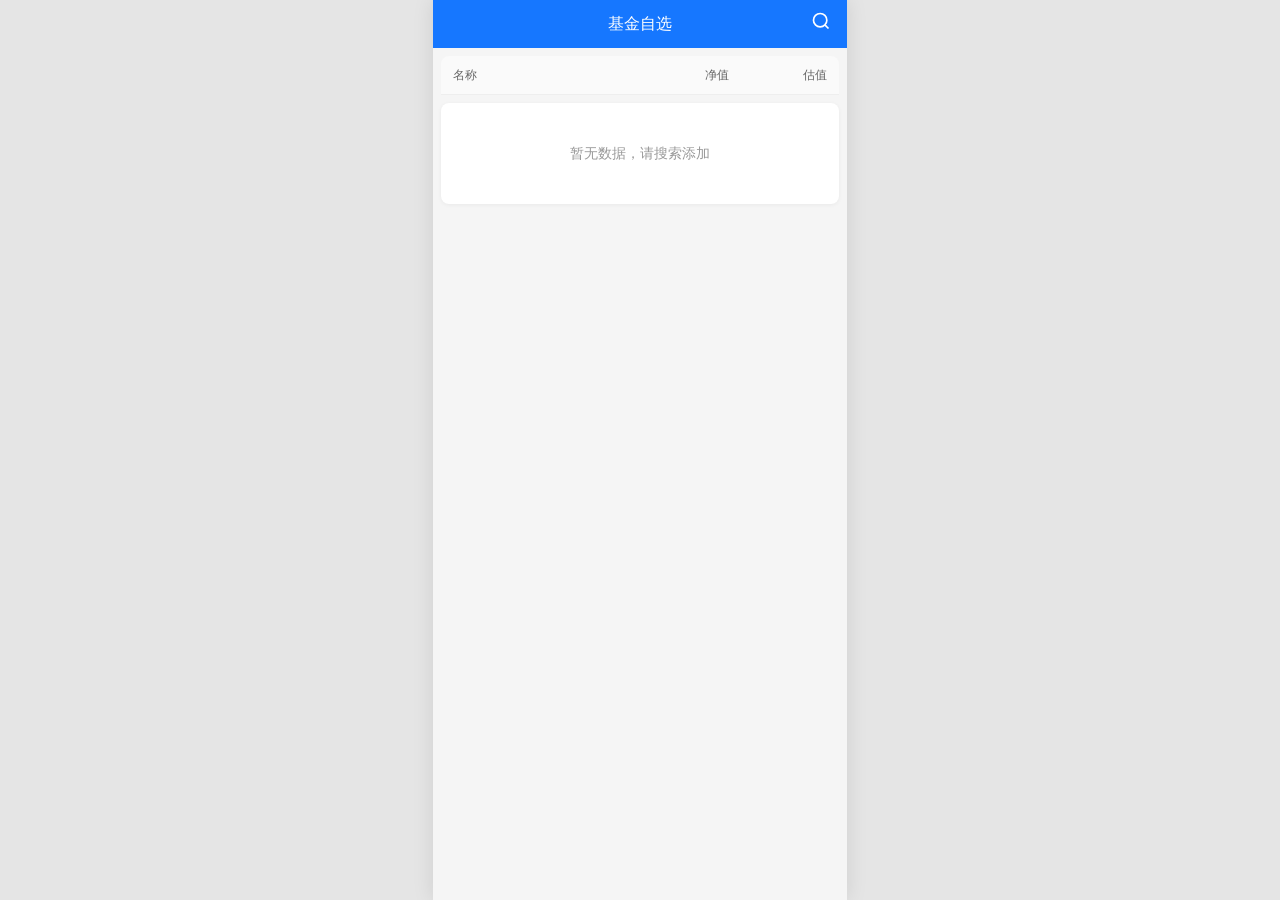
<file: index.html>
<!DOCTYPE html>
<html lang="zh-CN">
<head>
  <meta charset="UTF-8">
  <meta name="viewport" content="width=device-width, initial-scale=1.0, maximum-scale=1.0, user-scalable=no">
  <title>咕叽</title>
  <link rel="icon" type="image/svg+xml" href="./favicon.svg">
  <link rel="icon" type="image/x-icon" href="./favicon.ico" sizes="any">
  <script type="module" crossorigin src="./assets/index-BpXdGo4M.js"></script>
  <link rel="stylesheet" crossorigin href="./assets/index-CtFuKP87.css">
</head>
<body>
  <div id="app"></div>
</body>
</html>
</file>
<file: assets/index-CtFuKP87.css>
html{background:#e5e5e5;height:-webkit-fill-available}*{box-sizing:border-box;margin:0;padding:0}body{font-family:-apple-system,BlinkMacSystemFont,Segoe UI,Roboto,Helvetica Neue,Arial,sans-serif;background:#f5f5f5;color:#333;line-height:1.5;min-height:100vh;min-height:-webkit-fill-available;min-height:100dvh;overflow-x:hidden;max-width:414px;margin:0 auto;box-shadow:0 0 20px #0000001a}.pull-indicator{position:fixed;top:-48px;left:50%;transform:translate(-50%);width:100%;max-width:414px;height:96px;background:#1677ff;z-index:45}.pull-content{position:fixed;top:-56px;left:50%;width:100%;max-width:414px;height:48px;display:flex;flex-direction:column;align-items:center;justify-content:center;font-size:13px;color:#fff}.dots{display:flex;gap:4px;margin-bottom:4px}.dot{width:5px;height:5px;background:#fff6;border-radius:50%;transition:all .2s ease}.dots.pulling .dot{background:#ffffffb3;transform:scale(.8)}.dots.active .dot{opacity:1;animation:dotBounce 1.4s infinite ease-in-out both}.dots.active .dot:nth-child(1){animation-delay:-.32s}.dots.active .dot:nth-child(2){animation-delay:-.16s}@keyframes dotBounce{0%,80%,to{transform:scale(.6);background:#ffffff80}40%{transform:scale(1);background:#fff}}.pull-text{font-size:12px;color:#fffc}.pull-indicator.refreshing .pull-text{color:#fff}.header-bg{position:fixed;top:0;left:50%;transform:translate(-50%);width:100%;max-width:414px;height:48px;background:#1677ff;z-index:40}.header-content{position:fixed;top:0;left:50%;transform:translate(-50%);width:100%;max-width:414px;height:48px;display:flex;align-items:center;justify-content:center;z-index:50}.header-title{color:#fff;font-size:16px;font-weight:500}.header-search{position:absolute;right:12px;color:#fff;cursor:pointer;padding:4px}.header-search:hover{opacity:.8}.container{min-height:100vh;min-height:-webkit-fill-available;min-height:var(--vh, 100dvh);background:#f5f5f5;transition:transform .15s ease;padding-top:48px;padding-bottom:48px}.up{color:#ef4444}.down{color:#22c55e}.flat{color:#6b7280}.mobile-header{display:flex;padding:10px 12px;background:#fafafa;border-bottom:1px solid #eee;font-size:12px;color:#666;margin:8px 8px 0;border-radius:8px 8px 0 0}.fund-list-mobile .data-list{background:#fff;margin:8px;border-radius:8px;box-shadow:0 1px 4px #0000000d;overflow:hidden}.item-card-wrapper{position:relative;overflow:hidden;border-bottom:1px solid #f0f0f0}.item-card-wrapper:last-child{border-bottom:none}.item-card{position:relative;z-index:2;background:#fff;transition:transform .2s ease;width:100%}.item-row{flex:1;display:flex;align-items:center;padding:12px;min-width:0;width:100%}.item-info{flex:1;min-width:0}.item-info .item-name{display:block;font-size:14px;font-weight:500;color:#333;white-space:nowrap;overflow:hidden;text-overflow:ellipsis}.item-info .item-code{font-size:11px;color:#999;margin-top:2px;display:block}.item-nav{width:90px;text-align:right;padding-right:8px}.nav-row{display:flex;align-items:baseline;justify-content:flex-end;gap:4px}.nav-date{font-size:10px;color:#999}.nav-value{font-size:13px;font-family:monospace;color:#333}.nav-change{font-size:12px;font-weight:500;margin-top:2px;display:block}.item-estimate{width:90px;text-align:right}.est-value{font-size:13px;font-family:monospace;color:#333;display:block}.est-change{font-size:12px;font-weight:600;margin-top:2px;display:block}.delete-btn{position:absolute;right:0;top:0;bottom:0;width:70px;background:#ef4444;color:#fff;display:flex;align-items:center;justify-content:center;font-size:13px;cursor:pointer;z-index:1}.empty-state{padding:40px 0;text-align:center;color:#999;font-size:14px}.header-name{flex:1}.header-nav{width:90px;text-align:right;padding-right:8px}.header-est{width:90px;text-align:right}.data-changed{animation:flash .8s ease}@keyframes flash{0%,to{background:#fff}50%{background:#fef3c7}}.search-mask{position:fixed;top:0;left:50%;transform:translate(-50%);width:100%;max-width:414px;height:100vh;height:100dvh;background:#0000004d;z-index:9998;display:none}.search-mask.show{display:block}.search-panel{position:fixed;top:0;left:50%;transform:translate(-50%);width:100%;max-width:414px;height:100vh;height:100dvh;background:#fff;z-index:9999;display:none;flex-direction:column;overscroll-behavior:none;overflow-y:auto}.search-panel.show{display:flex}.search-nav-bar{display:flex;align-items:center;padding:10px 6px;background:#fff}.back-button{display:flex;align-items:center;justify-content:center;width:32px;height:32px;margin-right:6px;cursor:pointer}.search-input-wrapper{flex:1;display:flex;align-items:center;height:36px;background:#f5f5f5;border-radius:20px;padding:0 4px 0 10px;border:1px solid #1677FF}.search-input-wrapper .search-icon{width:16px;height:16px;margin-right:6px;color:#999;flex-shrink:0}.search-field{flex:1;height:100%;border:none;background:transparent;font-size:14px;color:#333;outline:none}.search-field::placeholder{color:#999}.clear-input-icon{display:flex;align-items:center;justify-content:center;width:20px;height:20px;margin-right:6px;cursor:pointer;flex-shrink:0}.clear-input-icon:hover svg circle{fill:#999}.search-action{display:flex;align-items:center;padding:0 10px;cursor:pointer;flex-shrink:0}.search-action .divider{width:1px;height:18px;background:#ddd;margin-right:8px}.search-action span{color:#3b82f6;font-size:14px;font-weight:500}.search-results{flex:1;overflow-y:auto}.search-history-section{padding:20px 15px 10px}.search-history-header{display:flex;align-items:center;justify-content:space-between;margin-bottom:12px}.search-history-header .label{font-size:13px;color:#999}.search-history-header .clear-icon{cursor:pointer;color:#999}.search-history-tags{display:flex;flex-wrap:wrap;gap:8px;position:relative}.search-history-tags.collapsed{max-height:68px;overflow:hidden}.expand-toggle{position:absolute;bottom:0;right:0;display:flex;align-items:center;justify-content:center;width:28px;height:28px;background:#eee;border-radius:6px;cursor:pointer;flex-shrink:0;z-index:2}.expand-toggle .arrow{transition:transform .2s ease}.expand-toggle.expanded .arrow{transform:rotate(180deg)}.search-history-tags .tag{display:inline-block;padding:6px 14px;background:#f5f5f5;border-radius:16px;font-size:13px;color:#333;cursor:pointer}.search-history-tags .tag:hover{background:#e8e8e8}.search-item{padding:12px 15px;border-bottom:1px solid #f0f0f0;cursor:pointer}.search-item:hover{background:#f5f5f5}.search-name{display:block;font-size:14px;font-weight:500;color:#333}.search-code{font-size:11px;color:#999;margin-top:2px;display:block}.search-empty{padding:40px 0;text-align:center;color:#999;font-size:14px}.nav-diff{font-size:12px;color:#999;cursor:pointer;-webkit-user-select:none;user-select:none}.nav-diff:hover{color:#666}.col-diff{position:relative;min-width:60px}.fade-enter-active,.fade-leave-active{transition:opacity .4s ease-out,transform .4s ease-out}.fade-enter-from,.fade-leave-to{opacity:0;transform:scale(.95) translateY(-1px)}.fade-enter-to,.fade-leave-from{opacity:1;transform:scale(1) translateY(0)}.diff-tooltip{position:absolute;top:50%;left:2px;transform:translateY(-6px);background:#ffffffd9;color:#666;padding:6px 10px;border-radius:4px;font-size:12px;white-space:nowrap;z-index:10;box-shadow:0 2px 4px #00000014;border:1px solid rgba(200,200,200,.5);text-align:center;min-width:100px}.est-row{display:flex;align-items:baseline;justify-content:flex-end;gap:4px;margin-top:2px;position:relative}.est-diff{font-size:10px;color:#999;cursor:pointer;-webkit-user-select:none;user-select:none}.diff-tooltip-mobile{position:absolute;top:0;left:0;right:0;bottom:0;background:#ffffffd9;color:#666;border-radius:4px;z-index:10;box-shadow:0 2px 4px #00000014;display:flex;align-items:baseline;justify-content:flex-end;gap:4px;padding-right:0}.tooltip-date{font-size:10px;color:#999}.tooltip-est{font-size:12px}
</file>
